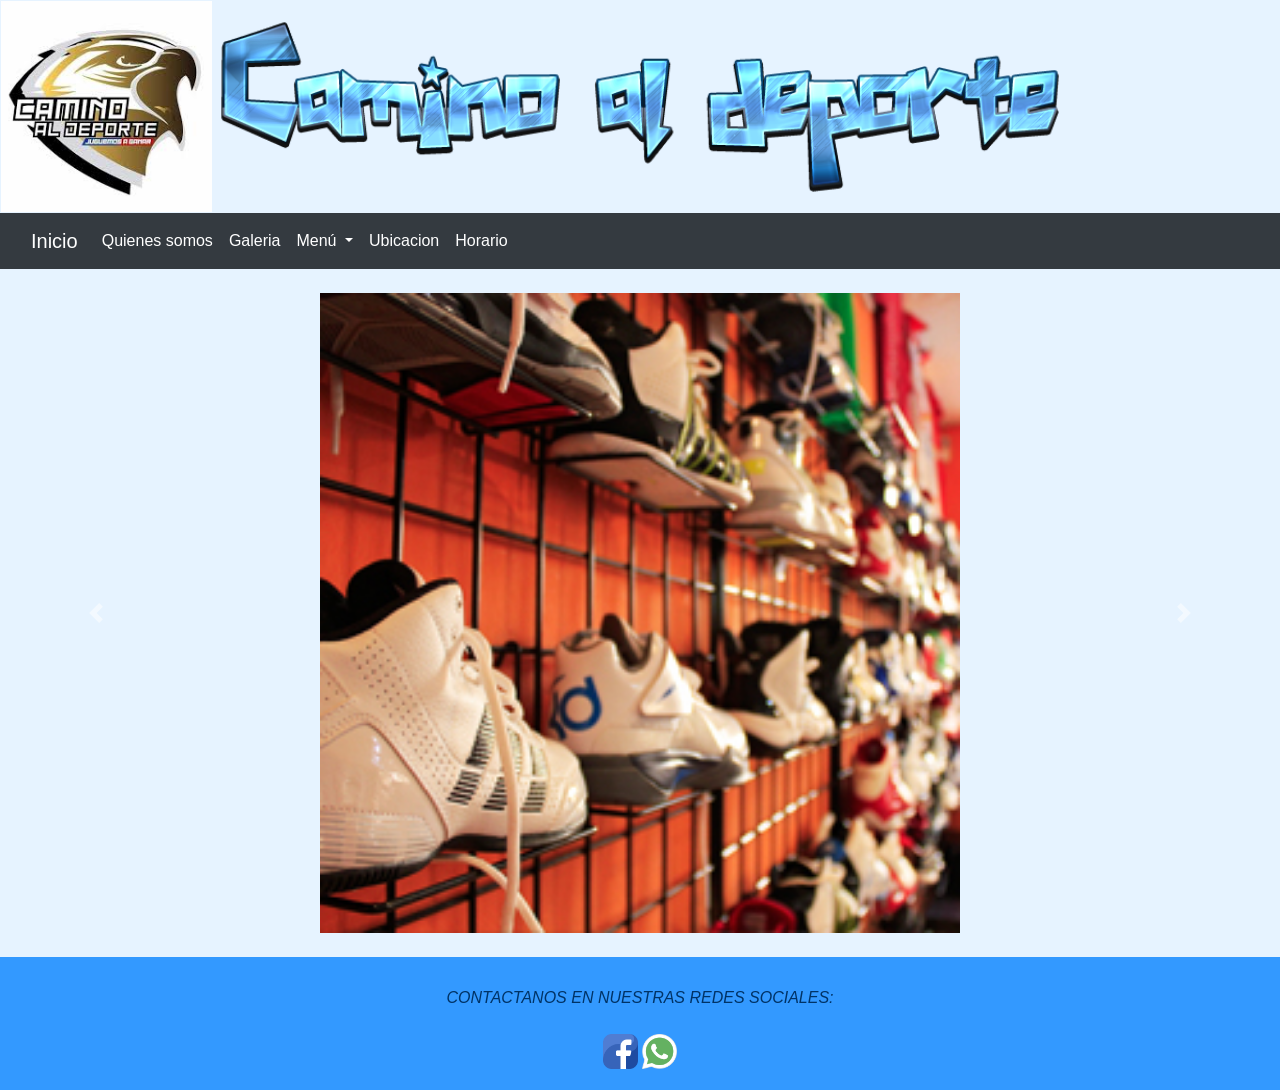
<file: index.html>
<!DOCTYPE html>
<!DOCTYPE html>
<html lang="en">
<head>
    <meta charset="UTF-8">

    <link href="https://cdn.jsdelivr.net/npm/bootstrap@5.0.0-beta1/dist/css/bootstrap.min.css" 
    rel="stylesheet" integrity="sha384-giJF6kkoqNQ00vy+HMDP7azOuL0xtbfIcaT9wjKHr8RbDVddVHyTfAAsrekwKmP1" 
    crossorigin="anonymous"> 

    
    <script src="https://cdn.jsdelivr.net/npm/bootstrap@5.0.2/dist/js/bootstrap.bundle.min.js" 
    integrity="sha384-MrcW6ZMFYlzcLA8Nl+NtUVF0sA7MsXsP1UyJoMp4YLEuNSfAP+JcXn/tWtIaxVXM" 
    crossorigin="anonymous"></script>

    <link rel="stylesheet" href="https://cdn.jsdelivr.net/npm/bootstrap@4.5.3/dist/css/bootstrap.min.css" integrity="sha384-TX8t27EcRE3e/ihU7zmQxVncDAy5uIKz4rEkgIXeMed4M0jlfIDPvg6uqKI2xXr2" crossorigin="anonymous">

    <meta name="viewport" content="width=device-width, initial-scale=1.0">
    <link rel="stylesheet" type="text/css"href="css/style.css">
    <title>Document</title>
</head>
<body>
    
  <table class="header-img" align="center" border="0">
    <tr>
      <th class="left-h" scope="col"><img src="img/logocamino.jpeg" alt=""></th>
      <th class="right-h" scope="col"><img src="img/caminodep.png" alt=""></th>
  </tr>
</table>

    <nav class="navbar navbar-expand-lg navbar-dark bg-dark" style="background-color: #f3e411;">
        <div class="container-fluid">
          <a class="navbar-brand" href="indexc.html">Inicio</a>
          <button class="navbar-toggler" type="button" data-bs-toggle="collapse" data-bs-target="#navbarSupportedContent" aria-controls="navbarSupportedContent" aria-expanded="false" aria-label="Toggle navigation">
            <span class="navbar-toggler-icon"></span>
          </button>
          <div class="collapse navbar-collapse" id="navbarSupportedContent">
            <ul class="navbar-nav me-auto mb-2 mb-lg-0">
              <li class="nav-item">
                <a class="nav-link active" aria-current="page" href="quienesSo.html">Quienes somos</a>
              </li>

              <div class="collapse navbar-collapse" id="navbarSupportedContent">
            <ul class="navbar-nav me-auto mb-2 mb-lg-0">
              <li class="nav-item">
                <a class="nav-link active" aria-current="page" href="Galeria.html">Galeria</a>
              </li>
          
              <li class="nav-item dropdown">
                <a class="nav-link dropdown-toggle" href="#" id="navbarDropdown" role="button" data-bs-toggle="dropdown" aria-expanded="false">
                  Menú
                </a>
                <ul class="dropdown-menu" aria-labelledby="navbarDropdown">
                  <li><a class="dropdown-item" href="Tenis.html">Los mejores tenis</a></li>
                  <li><hr class="dropdown-divider"></li>
                  <li><a class="dropdown-item" href="Mochilas.html">Las mejores mochilas</a></li>
                  
                  
                </ul>
              </li>
              <li class="nav-item">
                <a class="nav-link" href="Ubicacion.html">Ubicacion </a>
              </li>
              <li class="nav-item">
                <a class="nav-link" href="Horario.html">Horario </a>
              </li>
            
    
    
            
          </div>
        </div>
      </nav>
      <br>
      <section>
        <div id="carouselExampleControls" class="carousel slide" data-bs-ride="carousel">
            <div class="carousel-inner">
              <div class="carousel-item active">
                <img src="img/tenicam.jpg" class="d-block w-50 mx-auto" alt="...">
              </div>
              <div class="carousel-item">
                <img src="img/ten.jpeg" class="d-block w-50 mx-auto" alt="...">
              </div>
              <div class="carousel-item">
                <img src="img/tenicam.jpg" class="d-block w-50 mx-auto" alt="...">
              </div>
              

            </div>
            <button class="carousel-control-prev" type="button"
 data-bs-target="#carouselExampleControls" data-bs-slide="prev">
              <span class="carousel-control-prev-icon" aria-hidden="true"></span>
              <span class="visually-hidden">Previous</span>
            </button>
            <button class="carousel-control-next" type="button" data-bs-target="#carouselExampleControls" data-bs-slide="next">
              <span class="carousel-control-next-icon" aria-hidden="true"></span>
              <span class="visually-hidden">Next</span>
            </button>
          </div>
    </section>
      <br>
      <footer style=" background-color:   #3399ff; padding: 5px;">
         <br
>        <p <font  face="cursive" size="5" color="black" align="center"> <i> CONTACTANOS EN NUESTRAS REDES SOCIALES:</i><br
>        </font>
         <br
> 
      
      
           <a href="https://www.facebook.com/caminoaldeporte/?locale=es_LA"
>              <img src="img/facebook.png" width="35px"  height="35px" title="Facebook"
>          </a
>     
           <a href="https://chat.whatsapp.com/KTVbGyfUjOTBZb3Re8ppva"
>              <img src="img/wa.png" width="35px"  height="35px" title="Whatsapp"
>          </a
>      </p
>    </footer
>

</body
></html>
</file>
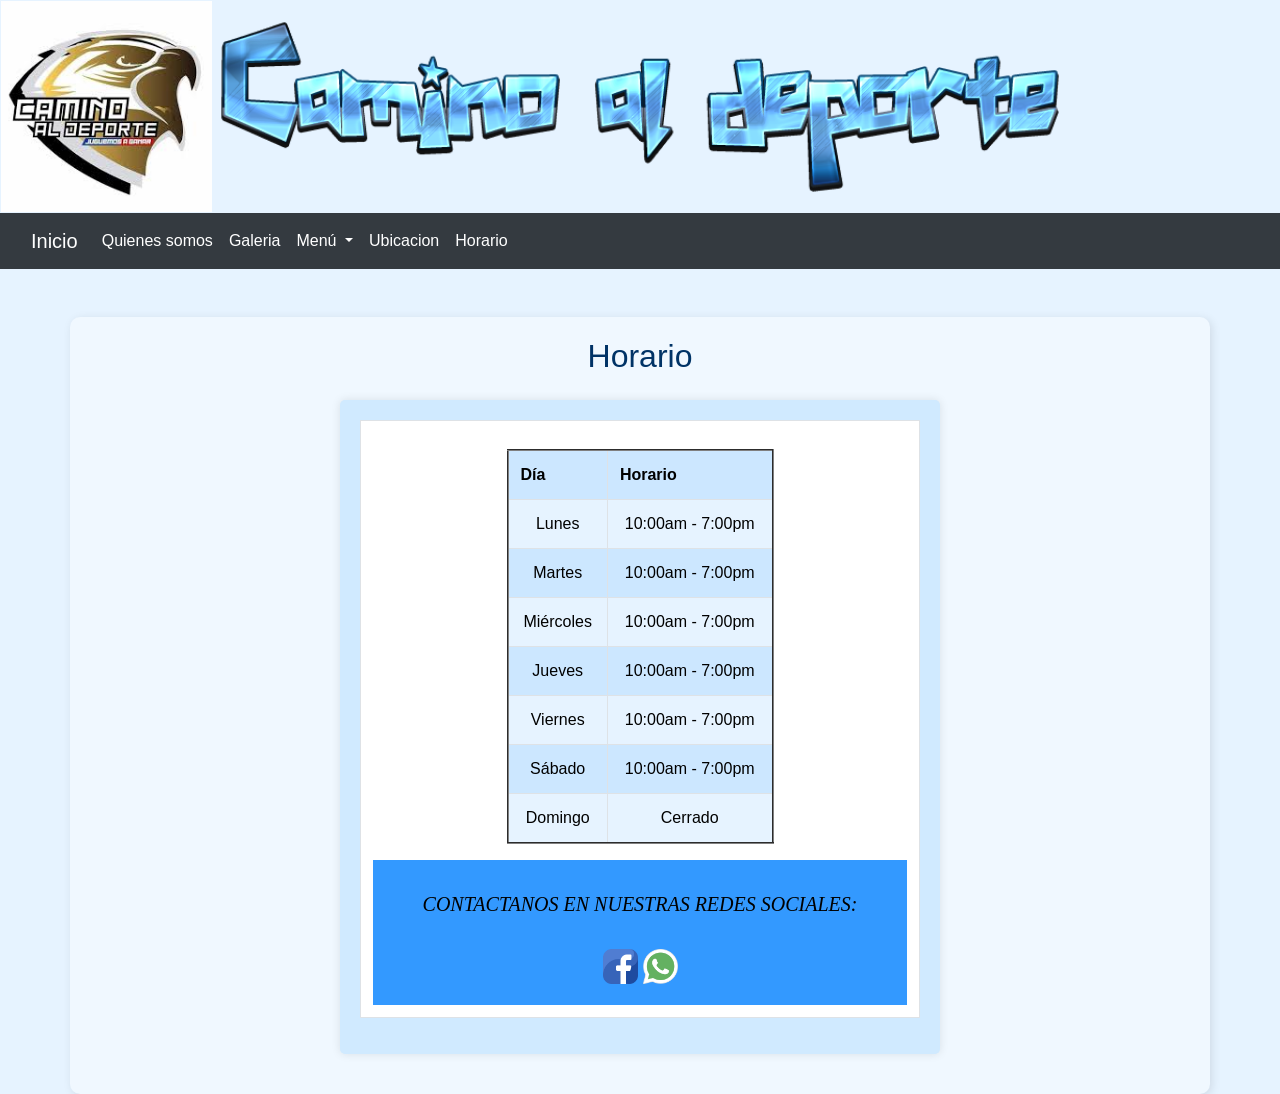
<file: Horario.html>
<!DOCTYPE html>
<!DOCTYPE html>
<html lang="en">
<head>
    <meta charset="UTF-8">

    <link href="https://cdn.jsdelivr.net/npm/bootstrap@5.0.0-beta1/dist/css/bootstrap.min.css" 
    rel="stylesheet" integrity="sha384-giJF6kkoqNQ00vy+HMDP7azOuL0xtbfIcaT9wjKHr8RbDVddVHyTfAAsrekwKmP1" 
    crossorigin="anonymous"> 

    
    <script src="https://cdn.jsdelivr.net/npm/bootstrap@5.0.2/dist/js/bootstrap.bundle.min.js" 
    integrity="sha384-MrcW6ZMFYlzcLA8Nl+NtUVF0sA7MsXsP1UyJoMp4YLEuNSfAP+JcXn/tWtIaxVXM" 
    crossorigin="anonymous"></script>

    <link rel="stylesheet" href="https://cdn.jsdelivr.net/npm/bootstrap@4.5.3/dist/css/bootstrap.min.css" integrity="sha384-TX8t27EcRE3e/ihU7zmQxVncDAy5uIKz4rEkgIXeMed4M0jlfIDPvg6uqKI2xXr2" crossorigin="anonymous">

    <meta name="viewport" content="width=device-width, initial-scale=1.0">
    <link rel="stylesheet" type="text/css"href="css/style.css">
    <title>Document</title>
</head>
<body>
    
  <table class="header-img" align="center" border="0">
    <tr>
      <th class="left-h" scope="col"><img src="img/logocamino.jpeg" alt=""></th>
      <th class="right-h" scope="col"><img src="img/caminodep.png" alt=""></th>
  </tr>
</table>

    <nav class="navbar navbar-expand-lg navbar-dark bg-dark" style="background-color: #f3e411;">
        <div class="container-fluid">
          <a class="navbar-brand" href="indexc.html">Inicio</a>
          <button class="navbar-toggler" type="button" data-bs-toggle="collapse" data-bs-target="#navbarSupportedContent" aria-controls="navbarSupportedContent" aria-expanded="false" aria-label="Toggle navigation">
            <span class="navbar-toggler-icon"></span>
          </button>
          <div class="collapse navbar-collapse" id="navbarSupportedContent">
            <ul class="navbar-nav me-auto mb-2 mb-lg-0">
              <li class="nav-item">
                <a class="nav-link active" aria-current="page" href="quienesSo.html">Quienes somos</a>
              </li>

               <div class="collapse navbar-collapse" id="navbarSupportedContent">
            <ul class="navbar-nav me-auto mb-2 mb-lg-0">
              <li class="nav-item">
                <a class="nav-link active" aria-current="page" href="Galeria.html">Galeria</a>
              </li>
          
              <li class="nav-item dropdown">
                <a class="nav-link dropdown-toggle" href="#" id="navbarDropdown" role="button" data-bs-toggle="dropdown" aria-expanded="false">
                  Menú
                </a>
                <ul class="dropdown-menu" aria-labelledby="navbarDropdown">
                  <li><a class="dropdown-item" href="Tenis.html">Los mejores tenis</a></li>
                  <li><hr class="dropdown-divider"></li>
                  <li><a class="dropdown-item" href="Mochilas.html">Las mejores mochilas</a></li>
                  
                  
                </ul>
              </li>
              <li class="nav-item">
                <a class="nav-link" href="Ubicacion.html">Ubicacion </a>
              </li>
              <li class="nav-item">
                <a class="nav-link" href="Horario.html">Horario </a>
              </li>
           
    
    
            
          </div>
        </div>
      </nav>

      <section class="container mt-5">
        <h2 class="text-center mb-4">Horario</h2>
        <form id="fvalida" action="recibe.php" method="post">
            <table class="table table-bordered">
                <tr> 
                  

                <tr>
                <td colspan="2" align="center">
                        <p>
                            <p>
                            <table width="50%" align="center" border="2">
  <tr>
    <th align="center">Día</th>
    <th align="center">Horario</th>
  </tr>

  <tr>
    <td align="center">Lunes</td>
    <td align="center">10:00am - 7:00pm</td>
  </tr>

  <tr>
    <td align="center">Martes</td>
    <td align="center">10:00am - 7:00pm</td>
  </tr>

  <tr>
    <td align="center">Miércoles</td>
    <td align="center">10:00am - 7:00pm</td>
  </tr>

  <tr>
    <td align="center">Jueves</td>
    <td align="center">10:00am - 7:00pm</td>
  </tr>

  <tr>
    <td align="center">Viernes</td>
    <td align="center">10:00am - 7:00pm</td>
  </tr>

  <tr>
    <td align="center">Sábado</td>
    <td align="center">10:00am - 7:00pm</td>
  </tr>

  <tr>
    <td align="center">Domingo</td>
    <td align="center">Cerrado</td>
  </tr>

</table>
            
                            </p>  
        
        
        
                        </p>  
        </form>
      </section>
     
    
</body>

</html>
<footer style="background-color: #3399ff; padding: 5px;"> 
      <br>
      <p style="font-family: cursive; font-size: 20px; color: black; text-align: center;">
        <i>CONTACTANOS EN NUESTRAS REDES SOCIALES:</i><br><br>

        <a href="https://www.facebook.com/caminoaldeporte/?locale=es_LA">
            <img src="img/facebook.png" width="35" height="35" title="Facebook" alt="Facebook">
        </a>

        <a href="https://chat.whatsapp.com/KTVbGyfUjOTBZb3Re8ppva">
            <img src="img/wa.png" width="35" height="35" title="Whatsapp" alt="Whatsapp">
        </a>
      </p>
    </footer>
</file>
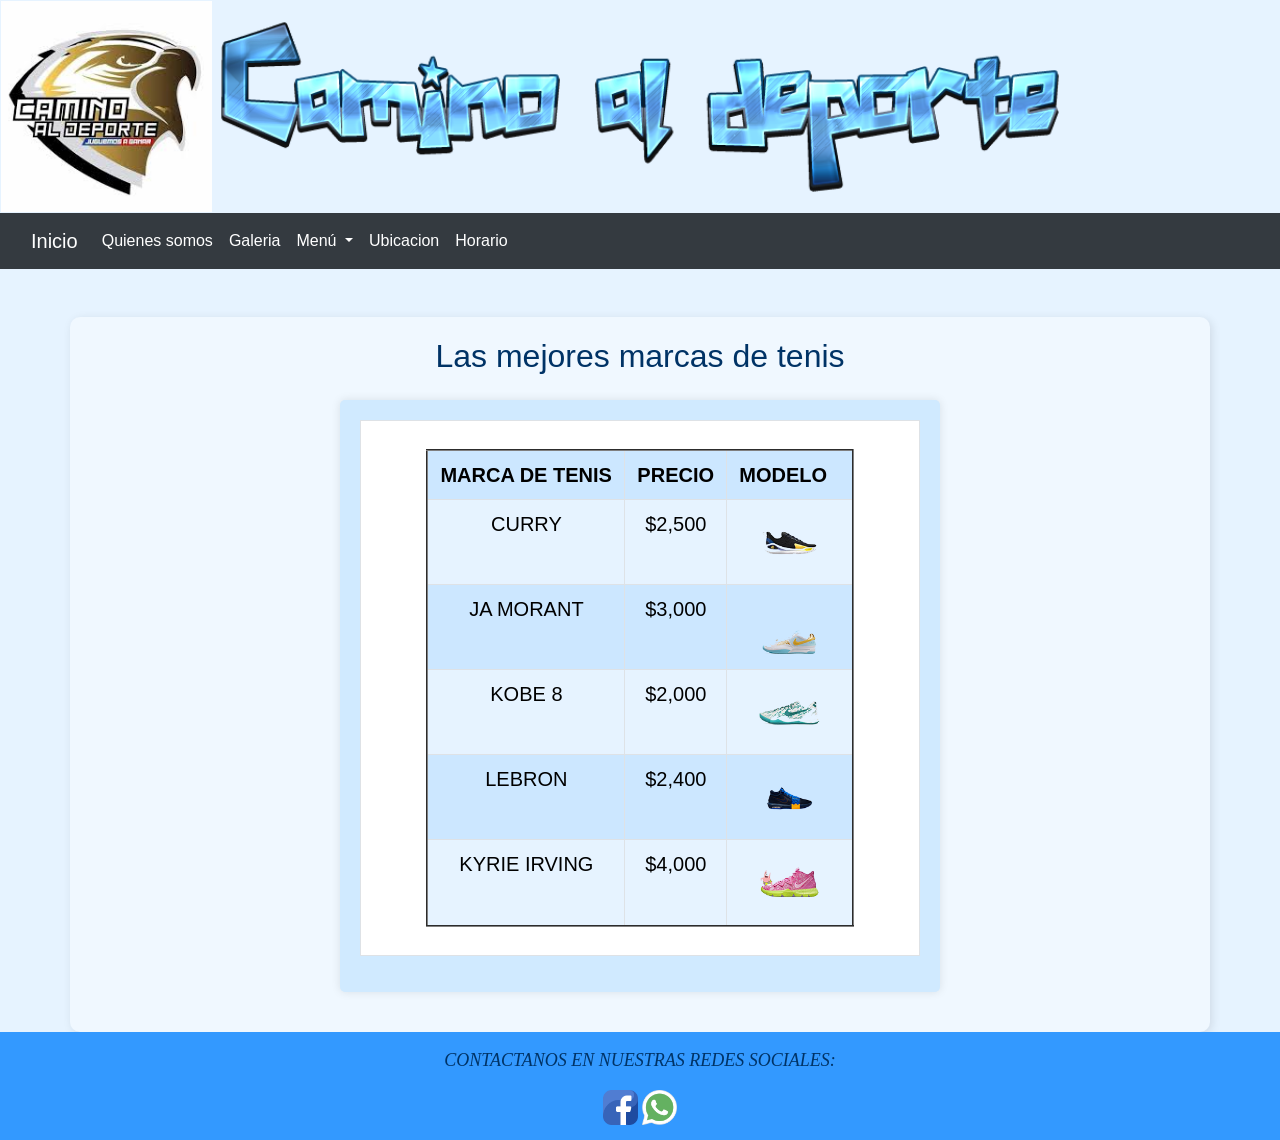
<file: Tenis.html>
<!DOCTYPE html> 
<html lang="en">
<head>
    <meta charset="UTF-8">

    <link href="https://cdn.jsdelivr.net/npm/bootstrap@5.0.0-beta1/dist/css/bootstrap.min.css" 
    rel="stylesheet" integrity="sha384-giJF6kkoqNQ00vy+HMDP7azOuL0xtbfIcaT9wjKHr8RbDVddVHyTfAAsrekwKmP1" 
    crossorigin="anonymous"> 

    <script src="https://cdn.jsdelivr.net/npm/bootstrap@5.0.2/dist/js/bootstrap.bundle.min.js" 
    integrity="sha384-MrcW6ZMFYlzcLA8Nl+NtUVF0sA7MsXsP1UyJoMp4YLEuNSfAP+JcXn/tWtIaxVXM" 
    crossorigin="anonymous"></script>

    <link rel="stylesheet" href="https://cdn.jsdelivr.net/npm/bootstrap@4.5.3/dist/css/bootstrap.min.css" integrity="sha384-TX8t27EcRE3e/ihU7zmQxVncDAy5uIKz4rEkgIXeMed4M0jlfIDPvg6uqKI2xXr2" crossorigin="anonymous">

    <meta name="viewport" content="width=device-width, initial-scale=1.0">
    <link rel="stylesheet" type="text/css"href="css/style.css">
    <title>Document</title>
</head>
<body>
    
    <table class="header-img" align="center" border="0">
        <tr>
            <th class="left-h" scope="col"><img src="img/logocamino.jpeg" alt=""></th>
            <th class="right-h" scope="col"><img src="img/caminodep.png" alt=""></th>
        </tr>
    </table>

    <nav class="navbar navbar-expand-lg navbar-dark bg-dark" style="background-color: #363306;">
        <div class="container-fluid">
          <a class="navbar-brand" href="indexc.html">Inicio</a>
          <button class="navbar-toggler" type="button" data-bs-toggle="collapse" data-bs-target="#navbarSupportedContent" aria-controls="navbarSupportedContent" aria-expanded="false" aria-label="Toggle navigation">
            <span class="navbar-toggler-icon"></span>
          </button>

           <div class="collapse navbar-collapse" id="navbarSupportedContent">
            <ul class="navbar-nav me-auto mb-2 mb-lg-0">
              <li class="nav-item">
                <a class="nav-link active" aria-current="page" href="quienesSo.html">Quienes somos</a>
              </li>

               <div class="collapse navbar-collapse" id="navbarSupportedContent">
            <ul class="navbar-nav me-auto mb-2 mb-lg-0">
              <li class="nav-item">
                <a class="nav-link active" aria-current="page" href="Galeria.html">Galeria</a>
              </li>



          <div class="collapse navbar-collapse" id="navbarSupportedContent">
            <ul class="navbar-nav me-auto mb-2 mb-lg-0">
              
              </li>
          
              <li class="nav-item dropdown">
                <a class="nav-link dropdown-toggle" href="#" id="navbarDropdown" role="button" data-bs-toggle="dropdown" aria-expanded="false">
                  Menú
                </a>
                <ul class="dropdown-menu" aria-labelledby="navbarDropdown">
                    <li><a class="dropdown-item" href="Tenis.html">Los mejores tenis</a></li>
                    <li><hr class="dropdown-divider"></li>
                    <li><a class="dropdown-item" href="Mochilas.html">Las mejores mochilas</a></li>
                </ul>
              </li>
                
              <li class="nav-item">
                <a class="nav-link" href="Ubicacion.html">Ubicacion </a>
              </li>
              <li class="nav-item">
                <a class="nav-link" href="Horario.html">Horario </a>
              </li>
             
            </ul>
          </div>
        </div>
      </nav>
<!-- Formulario agregado aquí -->
      <section class="container mt-5">
        <h2 class="text-center mb-4">Las mejores marcas de tenis</h2>
        <form id="fvalida" action="recibe.php" method="post">
            <table class="table table-bordered">
                <tr> 
                  

                <tr>
                    <td colspan="2" align="center">
        <h5>
            <p>
                <table width="80%" align="center" border="2" bordercolordark="black" bordecolorlinght="black">
                    <tr>
                        <th
[29/04/2026 06:54 p. m.] Vázquez: align="center" > MARCA DE TENIS</th> <th align="center">PRECIO</th>  <th align="center">MODELO</th>   
                    </tr>
                    <tr>
                        <td align="center"> CURRY </p><DEl></DEl> </td> <td align="center">$2,500</td>  <td align="center"><img src="img/curii.png" width="60%" height="60%" alt="logo"></td>  
                    </tr>
                    <tr>
                        <td align="center"> JA MORANT </p> <td align="center">$3,000</td> <td align="center"><img src="img/moraaa.png" width="60%" height="60%" alt="logo"></td>  
                    </tr>
                    <tr>
                        <td align="center"> KOBE 8 </p> <td align="center">$2,000</td>  <td align="center"><img src="img/kobii.png" width="60%" height="60%" alt="logo"></td>  
                    </tr>
                    <tr>
                        <td align="center"> LEBRON </p> <td align="center">$2,400</td>  <td align="center"><img src="img/lebroo.png" width="60%" height="60%" alt="logo"></td>  
                    </tr>
                    <tr>
                        <td align="center"> KYRIE IRVING </p> <td align="center">$4,000</td>  <td align="center"><img src="img/kai.png" width="60%" height="60%" alt="logo"></td>  
                    </tr>
                    

                </table>
                

            </p>  
            
            </h5>
                    </td>
                </tr>
            </table>
        </form>
      </section>

      <footer style="background-color:#3399ff; padding:15px;">
  <p style="text-align:center; font-size:18px; font-family:cursive;">
    <i>CONTACTANOS EN NUESTRAS REDES SOCIALES:</i>
  </p>

  <div class="text-center">
    <a href="https://www.facebook.com/caminoaldeporte/?locale=es_LA">
      <img src="img/facebook.png" width="35" height="35" title="Facebook">
    </a>

    <a href="https://chat.whatsapp.com/KTVbGyfUjOTBZb3Re8ppva">
      <img src="img/wa.png" width="35" height="35" title="Whatsapp">
    </a>
  </div>
</footer>
    
</body>
</html>
</file>
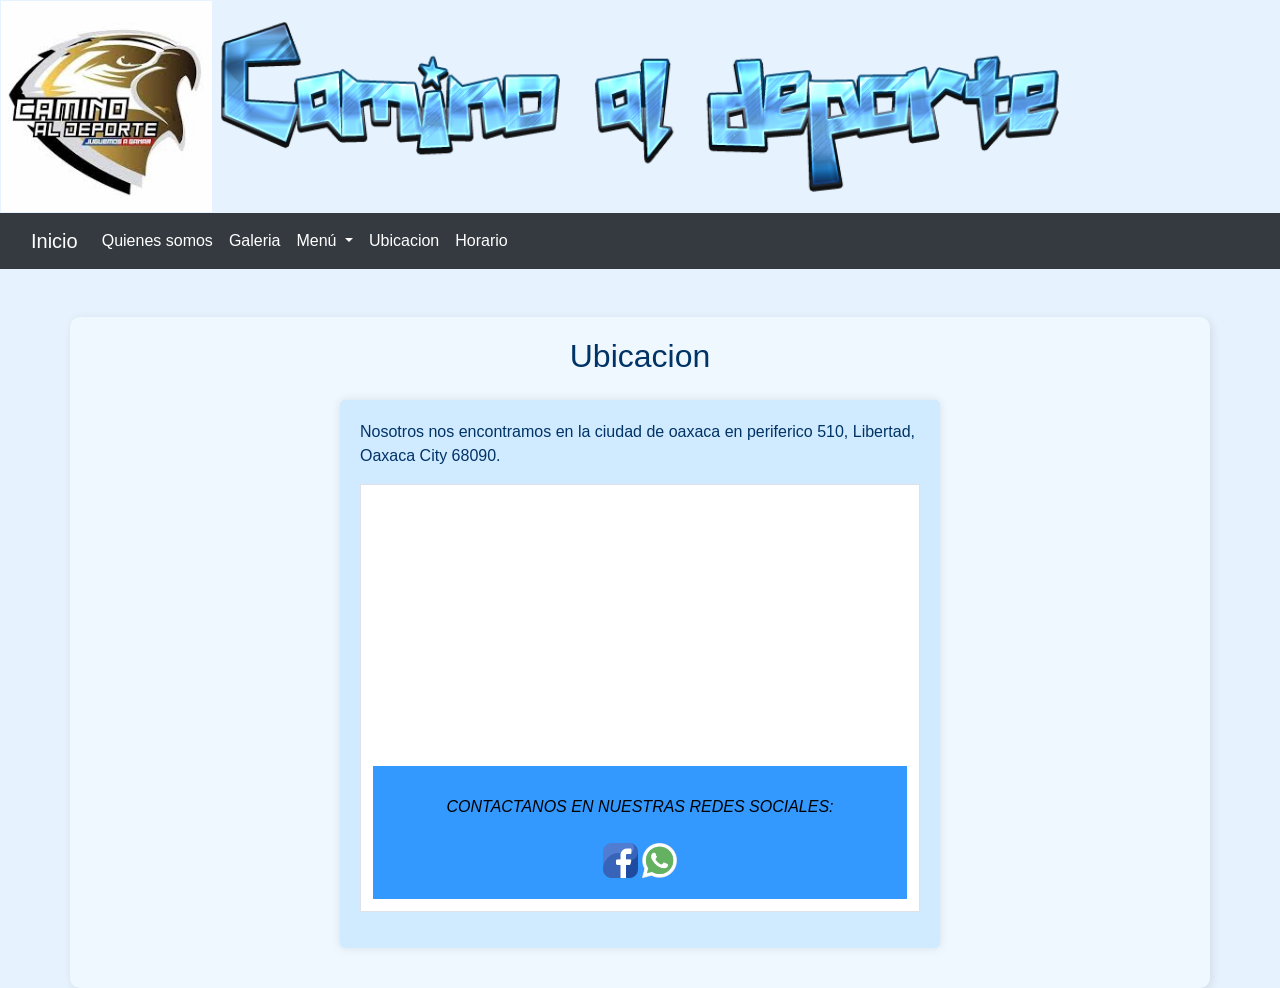
<file: Ubicacion.html>
<!DOCTYPE html>
<!DOCTYPE html>
<html lang="en">
<head>
    <meta charset="UTF-8">

    <link href="https://cdn.jsdelivr.net/npm/bootstrap@5.0.0-beta1/dist/css/bootstrap.min.css" 
    rel="stylesheet" integrity="sha384-giJF6kkoqNQ00vy+HMDP7azOuL0xtbfIcaT9wjKHr8RbDVddVHyTfAAsrekwKmP1" 
    crossorigin="anonymous"> 

    
    <script src="https://cdn.jsdelivr.net/npm/bootstrap@5.0.2/dist/js/bootstrap.bundle.min.js" 
    integrity="sha384-MrcW6ZMFYlzcLA8Nl+NtUVF0sA7MsXsP1UyJoMp4YLEuNSfAP+JcXn/tWtIaxVXM" 
    crossorigin="anonymous"></script>

    <link rel="stylesheet" href="https://cdn.jsdelivr.net/npm/bootstrap@4.5.3/dist/css/bootstrap.min.css" integrity="sha384-TX8t27EcRE3e/ihU7zmQxVncDAy5uIKz4rEkgIXeMed4M0jlfIDPvg6uqKI2xXr2" crossorigin="anonymous">

    <meta name="viewport" content="width=device-width, initial-scale=1.0">
    <link rel="stylesheet" type="text/css"href="css/style.css">
    <title>Document</title>
</head>
<body>
    
  <table class="header-img" align="center" border="0">
    <tr>
      <th class="left-h" scope="col"><img src="img/logocamino.jpeg" alt=""></th>
      <th class="right-h" scope="col"><img src="img/caminodep.png" alt=""></th>
  </tr>
</table>

    <nav class="navbar navbar-expand-lg navbar-dark bg-dark" style="background-color: #f3e411;">
        <div class="container-fluid">
          <a class="navbar-brand" href="indexc.html">Inicio</a>
          <button class="navbar-toggler" type="button" data-bs-toggle="collapse" data-bs-target="#navbarSupportedContent" aria-controls="navbarSupportedContent" aria-expanded="false" aria-label="Toggle navigation">
            <span class="navbar-toggler-icon"></span>
          </button>
          <div class="collapse navbar-collapse" id="navbarSupportedContent">
            <ul class="navbar-nav me-auto mb-2 mb-lg-0">
              <li class="nav-item">
                <a class="nav-link active" aria-current="page" href="quienesSo.html">Quienes somos</a>
              </li>

               <div class="collapse navbar-collapse" id="navbarSupportedContent">
            <ul class="navbar-nav me-auto mb-2 mb-lg-0">
              <li class="nav-item">
                <a class="nav-link active" aria-current="page" href="Galeria.html">Galeria</a>
              </li>
          
              <li class="nav-item dropdown">
                <a class="nav-link dropdown-toggle" href="#" id="navbarDropdown" role="button" data-bs-toggle="dropdown" aria-expanded="false">
                  Menú
                </a>
                <ul class="dropdown-menu" aria-labelledby="navbarDropdown">
                  <li><a class="dropdown-item" href="Tenis.html">Los mejores tenis</a></li>
                  <li><hr class="dropdown-divider"></li>
                  <li><a class="dropdown-item" href="Mochilas.html">Las mejores mochilas</a></li>
                  
                  
                </ul>
              </li>
              <li class="nav-item">
                <a class="nav-link" href="Ubicacion.html">Ubicacion </a>
              </li>
              <li class="nav-item">
                <a class="nav-link" href="Horario.html">Horario </a>
              </li>
             
    
    
            
          </div>
        </div>
      </nav>

      <section class="container mt-5">
        <h2 class="text-center mb-4">Ubicacion</h2>
        <form id="fvalida" action="recibe.php" method="post">
            <table class="table table-bordered">
                
                  

                    <p>
                        Nosotros nos encontramos en la ciudad de oaxaca en periferico 510, Libertad, Oaxaca City 68090.
                        
                          <td align="center">
                            <div class="map-container">
    <iframe
[29/04/2026 06:55 p. m.] Vázquez: src="https://www.google.com/maps/embed?pb=!1m14!1m8!1m3!1d15044.329022189222!2d-96.7215!3d17.073835!3m2!1i1024!2i768!4f13.1!3m3!1m2!1s0x85c7224365170cfb%3A0x3a1f1d8e39e80e5e!2sLa%20Perrera%20Oaxaca!5e0!3m2!1ses-419!2smx!4v1712691244284!5m2!1ses-419!2smx"
      allowfullscreen=""
      loading="lazy"
      referrerpolicy="no-referrer-when-downgrade"
      title="Ubicación Casa Canina"
    ></iframe>
  </div>   
    
    
                    </p>  
        </form>
      </section>

     <br>
      <br>
       <br>
        <br>
      <footer style=" background-color:   #3399ff; padding: 5px;">
         <br
>        <p <font  face="cursive" size="5" color="black" align="center"> <i> CONTACTANOS EN NUESTRAS REDES SOCIALES:</i><br
>        </font>
         <br
> 
      
      
           <a href="https://www.facebook.com/caminoaldeporte/?locale=es_LA"
>              <img src="img/facebook.png" width="35px"  height="35px" title="Facebook"
>          </a
>     
           <a href="https://chat.whatsapp.com/KTVbGyfUjOTBZb3Re8ppva"
>              <img src="img/wa.png" width="35px"  height="35px" title="Whatsapp"
>          </a
>      </p
>    </footer
>

     
    
</body>
</html>
</file>
<file: css/style.css>
/* Ajuste general para las filas y el cuerpo de tablas */
tr, tbody {
    width: 100%; 
}

/* Estilo para la celda izquierda del encabezado (logo izquierdo) */
.left-h {
    width: 15%;
}

/* Imagen dentro del logo izquierdo */
.left-h img {
    width: 100%;
    height: auto;
    text-align: right;
    object-fit: cover;
}

/* Estilo para la celda logo  */
.right-h {
    width: 75%;
}

/* Imagen dentro del logo de letras */
.right-h img {
    width: 80%;
    height: auto;
    object-fit: cover;
    text-align: left;
}

/* Color de fondo general del cuerpo de la página */
body {
    background-color: #e6f3ff; /* Azul muy claro */
    color: #003366; /* Azul marino oscuro para el texto */
    font-family: Arial, sans-serif;
}

/* Estilo para la barra de navegación o menu */
.navbar {
    background-color: #3399ff; /* Azul medio */
}

/* Color de los enlaces de navegación */
.navbar-dark .navbar-nav .nav-link {
    color: white;
}

/* Color del encabezado de las tablas */
.table thead {
    background-color: #b3d9ff; 
    color: white;
}

/* Fondo alternado para las filas impares del cuerpo de la tabla */
.table tbody tr:nth-child(odd) {
    background-color: #cce7ff; /* Azul claro */
}

/* Fondo alternado para las filas pares del cuerpo de la tabla */
.table tbody tr:nth-child(even) {
    background-color: #e6f3ff; /* Azul más claro */
}

/* Estilo de los contenedores generales (como el formulario) */
.container {
    background-color: #f0f8ff; /* Azul muy pálido (casi blanco) */
    padding: 20px;
    border-radius: 10px;
    box-shadow: 2px 2px 10px rgba(10, 0, 0, 0.1);
}

/* Estilo general para el formulario */
form {
    background-color: #d0eaff; /* Azul pastel */
    padding: 20px;
    margin: 20px auto;
    max-width: 600px;
    border-radius: 5px;
    box-shadow: 0 0 10px rgba(0, 0, 0, 0.1);
}

/* Estilo para inputs de texto y select del formulario */
input[type="text"],
select {
    width: 100%;
    padding: 10px;
    margin-bottom: 10px;
    border: 1px solid #aacce6;
    border-radius: 3px;
    box-sizing: border-box;
}

/* Estilo para botón tipo input */
input[type="button"] {
    background-color: #99ccff; /* Azul claro */
    color: #003366; /* Texto azul oscuro */
    padding: 10px 20px;
    border: none;
    border-radius: 3px;
    cursor: pointer;
}

/* Efecto hover sobre el botón */
input[type="button"]:hover {
    background-color: #3399ff; /* Azul fuerte */
}

/* Tarjeta para mostrar productos como tortillas */
.tortilla-card {
    background-color: #e6f3ff; /* Fondo azul suave */
    border-radius: 1rem;
    box-shadow: 0 4px 12px rgba(0, 0, 0, 0.08);
    padding: 2rem;
}

/* Título dentro de la tarjeta */
.tortilla-title {
    font-weight: bold;
    text-transform: uppercase;
    color: #00264d; /* Azul marino */
    margin-bottom: 1rem;
}

/* Imagen de la tarjeta */
.tortilla-img {
    max-width: 200px;
    height: auto;
    border-radius: 0.5rem;
}

/* Descripción del producto */
.tortilla-desc {
    font-size: 1.1rem;
    color: #001f33;
    margin-bottom: 1rem;
}

/* Precio del producto */
.tortilla-price {
    font-size: 1.2rem;
}

/* Cantidad del precio con color especial */
.price-amount {
    color: #004080; /* Azul profundo */
    font-weight: bold;
}
</file>
